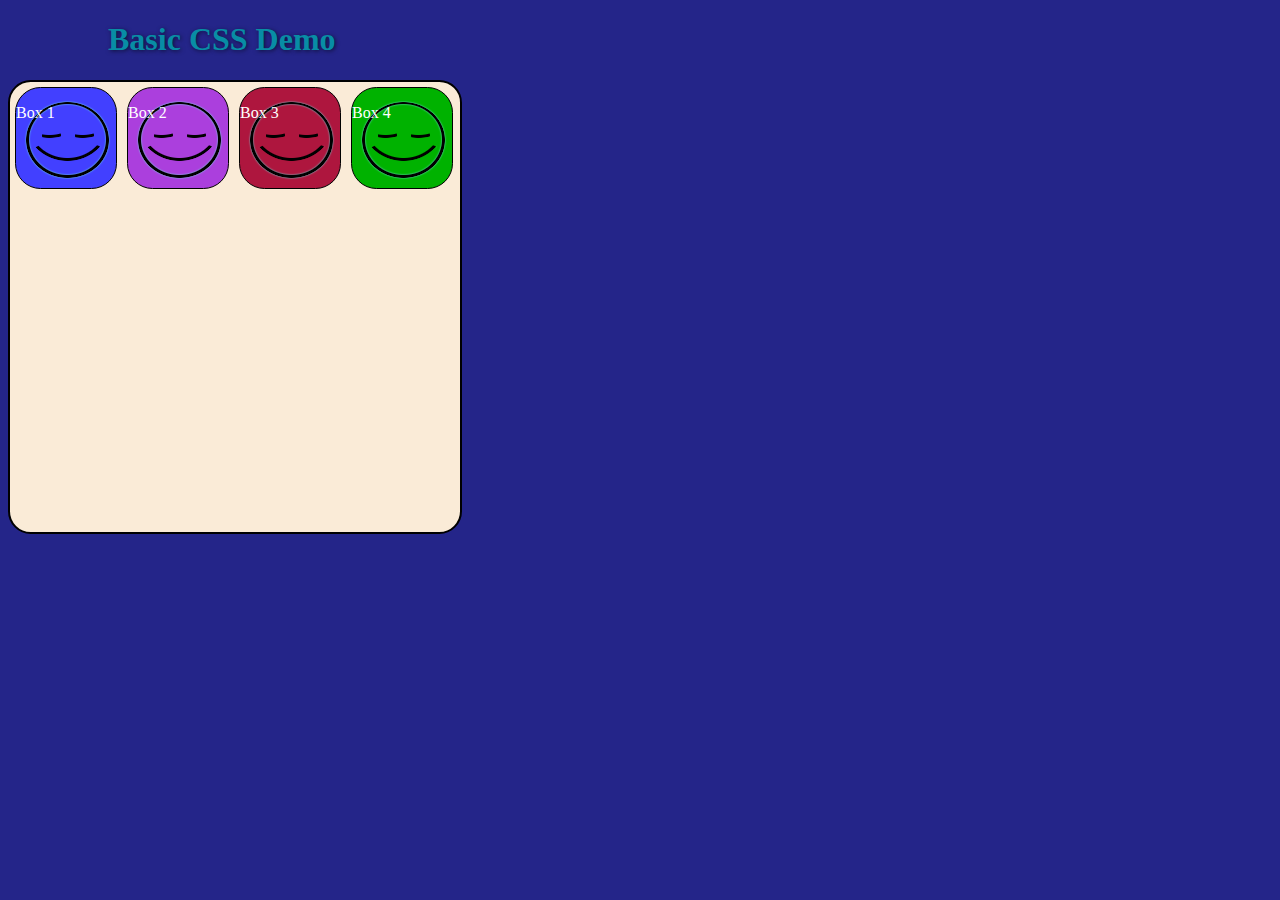
<file: Basic Template HTML.html>
<!DOCTYPE html>
<html lang="en">
    <head>
        <meta charset="utf-8">
        <title>Basic HTML Template</title>
        <link rel="stylesheet" href="./css/basic_style.css">
    </head>
    <body>

        <div>
            <h1>Basic CSS Demo</h1>
        </div>

        <div class="container">
            <div class="squares">
                <p>Box 1</p>
            </div>

            <div class="squares">
                <p>Box 2</p>
            </div>

            <div class="squares">
                <p>Box 3</p>
            </div>

            <div class="squares">
                <p>Box 4</p>
            </div>
        </div>

    </body>
</html>
</file>
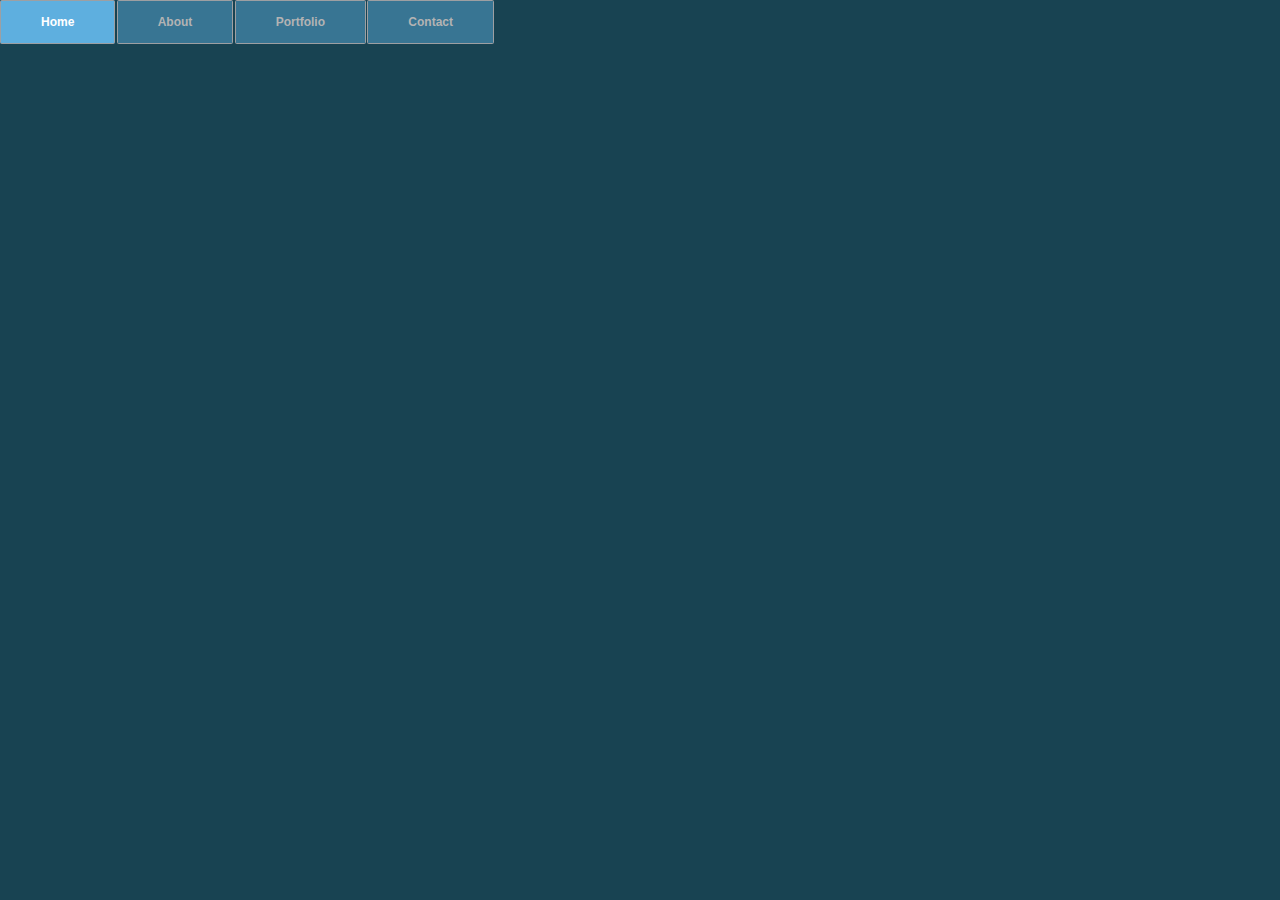
<file: css_menu_rollover.html>
<!DOCTYPE html>
<html lang="en">
    <head>
        <meta charset="utf-8">
        <title>Css Drop-down Menu Demo</title>
        <link rel="stylesheet" href="./css/css_menu_rollover.css">
    </head>
    <body>
        <div class="wrap">
            <div class="menu-container">
                <ul class="menu">
                    <li>Home</li>
                    <li>About</li>
                    <li>Portfolio
                        <ul class="submenu">
                            <li>Page 1</li>
                            <li>Page 2</li>
                            <li>Page 3</li>
                            <li>Page 4</li>
                        </ul>
                    </li>
                    <li>Contact</li>
                    </ul>
            </div>
        </div>
    </body>
</html>
</file>
<file: css/basic_style.css>
body {
    background-color: #242589;
}

h1 {
    color: rgba(8,141,165,1);
    margin-left: 100px;
    text-shadow: 1px .5px 4px rgba(0, 0, 0, 0.6);
}

.container {
    width: 450px;
    height: 450px;
    background-color: #faebd7;
    border: 2px solid black;
    border-radius: 5%;
}

/* ---------------------------------------------------
        SELECT ALL SQUARES IN THE ARRAY
------------------------------------------------------*/
.container .squares:nth-child(-n+4) {
    background-image: url("../images/Icons/icons.png");
    color: #fff;
    float: left;
    width: 100px;
    height: 100px;
    margin: 5px;
    border: 1px solid black;
    border-radius: 25%;
    cursor: pointer;
    transition: transform .5s ease-in-out;
}

/*----------------------------------------------------------
        INDIVIDUALLY SELECT A SQUARE IN THE ARRAY
------------------------------------------------------------*/
.squares:nth-child(1) {
    background: #4240ff;
}

.squares:nth-child(2) {
    background: #ab3fdd;
}

.squares:nth-child(3) {
    background: #ae163e;
}

.squares:nth-child(4) {
    background: #00b200;
}

/*------------------------------------------------------------------
        HOVER, TRANSLATE & TRANSFORM EFFECTS
--------------------------------------------------------------------*/
.container .squares:nth-child(-n+4):hover {
    background-image: url("../images/Icons/icons.png");
    transform: scale(.5);
    animation-name: race;
    animation-duration: 2.5s;
    animation-iteration-count: infinite;
    animation-timing-function: cubic-bezier(2.5, .2, .3, 2);
}

.squares:nth-child(1):hover {
    background: #13b4ff;
}

.squares:nth-child(2):hover {
    background: #d861af;
}

.squares:nth-child(3):hover {
    background: #81205f;
}

.squares:nth-child(4):hover {
    background: #77b800;
}

/*---------------------------------------------------------------------
        ANIMATION EFFECT
----------------------------------------------------------------------*/
@keyframes race {
    0%, 100% {
        transform: translateY(0px);
        background-image: url("../images/Icons/icons2.png");
    }
    50% {
        transform: translateY(330px);
    }
}
</file>
<file: css/css_menu_rollover.css>
body {
    background: #184352;
}

.wrap {
    top: 0;
    left: 0;
    height: auto;
    width: 100%;
}

.menu-container {
    top: 0;
    left: 0;
    /*To the top edge of the screen*/
    position: absolute;
   width: 100%;
   background-color: #184352;
}

.menu {
    font: bold 12px/18px sans-serif;
    text-align: center;
    display: inline;
    margin: 0;
    padding: 0;
    list-style: none;
}

.menu li {
    color: #B3B3B3;
    display: inline-block;
    margin-right: -2px;
    position: relative;
    padding: 12px 40px;
    border: 1px solid #9D9FA2;
    border-radius: 1.5px;
    background-color: #387593;
    cursor: pointer;
}

.menu li:hover {
    background-color: #5EAFDF;
    color: #fff;
}

.menu li:hover ul {
    display: bloack;
    opacity: 1;
    /*While hovered, drop down-menu appears this also avoids a black-level bug*/
    visibility: visible
}

.submenu {
    padding: 0;
    left: 0;
    position: absolute;
    /*White not being hovered. drop down-menu hides this also avoids a block level bug*/
    visibility: hidden;
}

.submenu li {
    background-color: #387593;
    display: block;
    color: #B3B3B3;
}

.Submenu li:hover{
    color: #fff;
    background-color: #5EAFDF;
}
</file>
